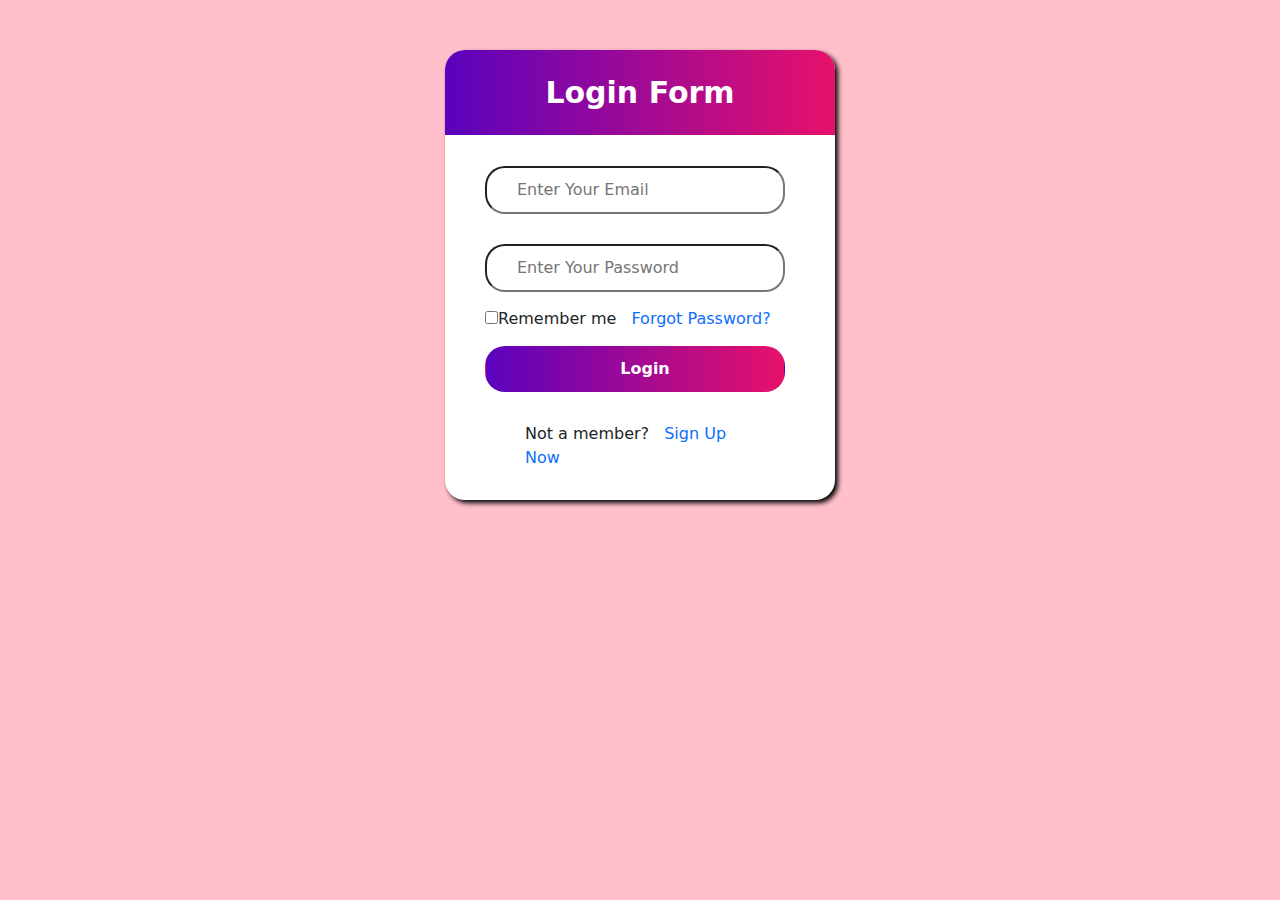
<file: form project/signin/index.html>
<!DOCTYPE html>
<html lang="en">

<head>
    <meta charset="UTF-8">
    <meta name="viewport" content="width=device-width, initial-scale=1.0">
    <title>Sign In</title>
    <link rel="stylesheet" href="/bootstrap-5.3.2-dist/css/bootstrap-grid.min.css">
    <link rel="stylesheet" href="/bootstrap-5.3.2-dist/css/bootstrap-grid.rtl.min.css">
    <link rel="stylesheet" href="/bootstrap-5.3.2-dist/css/bootstrap-reboot.min.css">
    <link rel="stylesheet" href="/bootstrap-5.3.2-dist/css/bootstrap-utilities.min.css">
    <link rel="stylesheet" href="/bootstrap-5.3.2-dist/css/bootstrap.min.css">
    <link rel="stylesheet" href="style.css">
</head>

<body>





    <div class="container">
        <div class="row">
            <div class=" main col-12">
                <form action="" method="post">

                    <div class="text">
                        <p class="bigtxt" id="bigtxt">Login Form</p>
                    </div>

                    <div>

                        <input type="email" name="email" id="email" class="input" required placeholder="Enter Your Email"> <br>

                        <input type="password" class="input" name="password" id="password" required placeholder="Enter Your Password">
                        <br>
                        <label for="remember"><input type="checkbox"  class="chkbox" name="remember" id="remember">Remember me</label>
                        <a href="#">Forgot Password?</a>
                        <input type="submit" class="input btn" value="Login" name="Login">
                              
                    </div>
                    <div class="member">
                   <span>Not a member?</span> <a href="/form project/signup/index.html">Sign Up Now</a> </div>

                </form>


            </div>
        </div>

    </div>
</body>

</html>
</file>
<file: form project/signin/style.css>
* {
    padding: 0;
    margin: 0;
    box-sizing: border-box;
}

body {
    background-color: pink;
}

form {
    background-color: white;
    width: 390px;
    height: 450px;
    margin: 50px auto;
    border-radius: 20px;
    box-shadow: 3px 3px 5px rgb(0, 0, 0);
}

form>div .input {
    margin: 15px 40px 15px;
    width: 300px;
    border-radius: 20px;
    padding: 10px;
    padding-left: 30px;
}

.chkbox {
    margin-left: 40px;
}

.text {
    text-align: center;
    margin-top: 50px;
    background-image: linear-gradient(to right, rgb(90, 2, 190), rgb(231, 17, 106));
    border-top-left-radius: 20px;
    border-top-right-radius: 20px;
}

.bigtxt {
    padding-top: 20px;
    padding-bottom: 20px;
    font-weight: bolder;
    font-size: 30px;
    color: white;
}

.btn {
    color: white;
    font-weight: bolder;
    background-image: linear-gradient(to right, rgb(90, 2, 190), rgb(231, 17, 106));

}

.btn:hover {
    background-image: linear-gradient(to right, rgb(167, 89, 240), rgb(255, 68, 99));
}

a {
    text-decoration: none;
    margin-left: 10px;
}

.member {
    margin: 15px 80px;
}

@media only screen and (max-width:380px){
    form{
        width: 350px;
    }
    form > div .input{
        width: 290px;
        margin-left: 30px;
    }
    .member{
        margin-left: 50px;
    }
}

@media only screen and (max-width:480px) {
    form{
        width: 350px;
    }

    form >div .input {
        width: 270px;
    }
</file>
